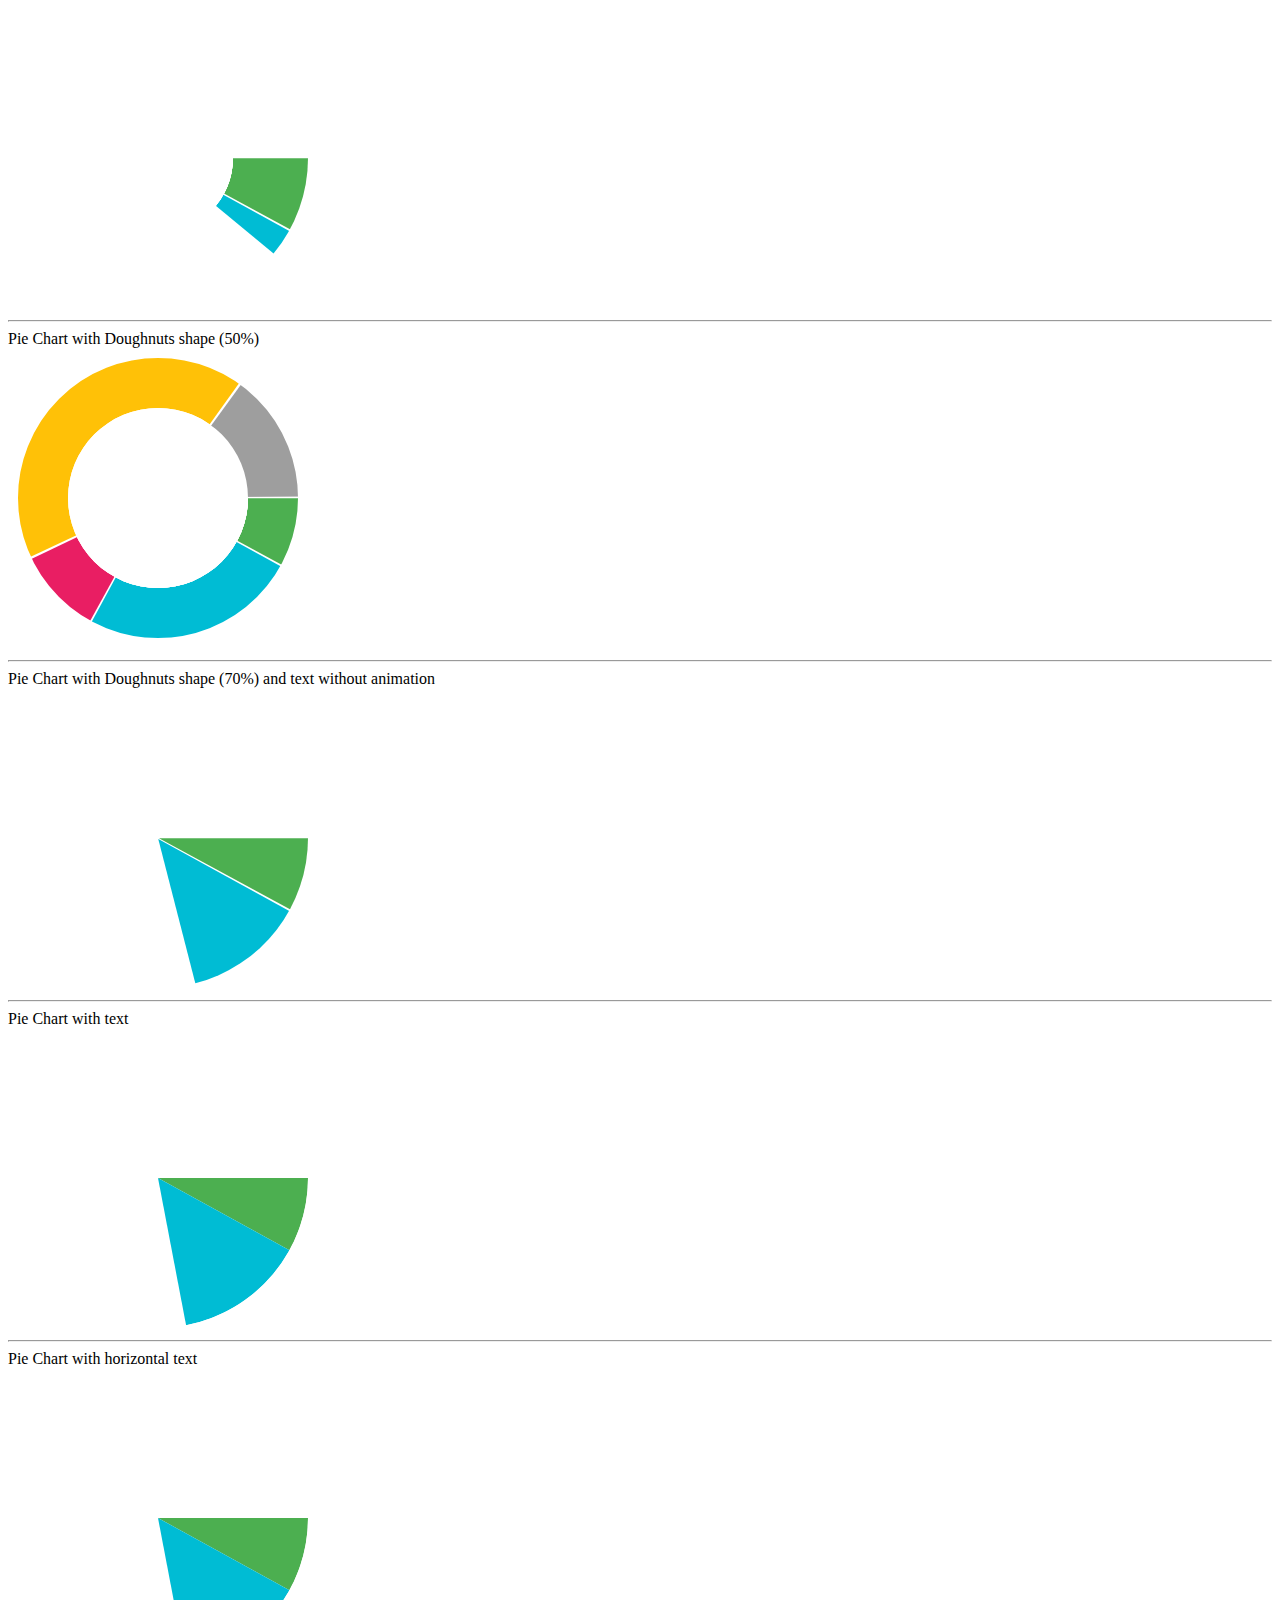
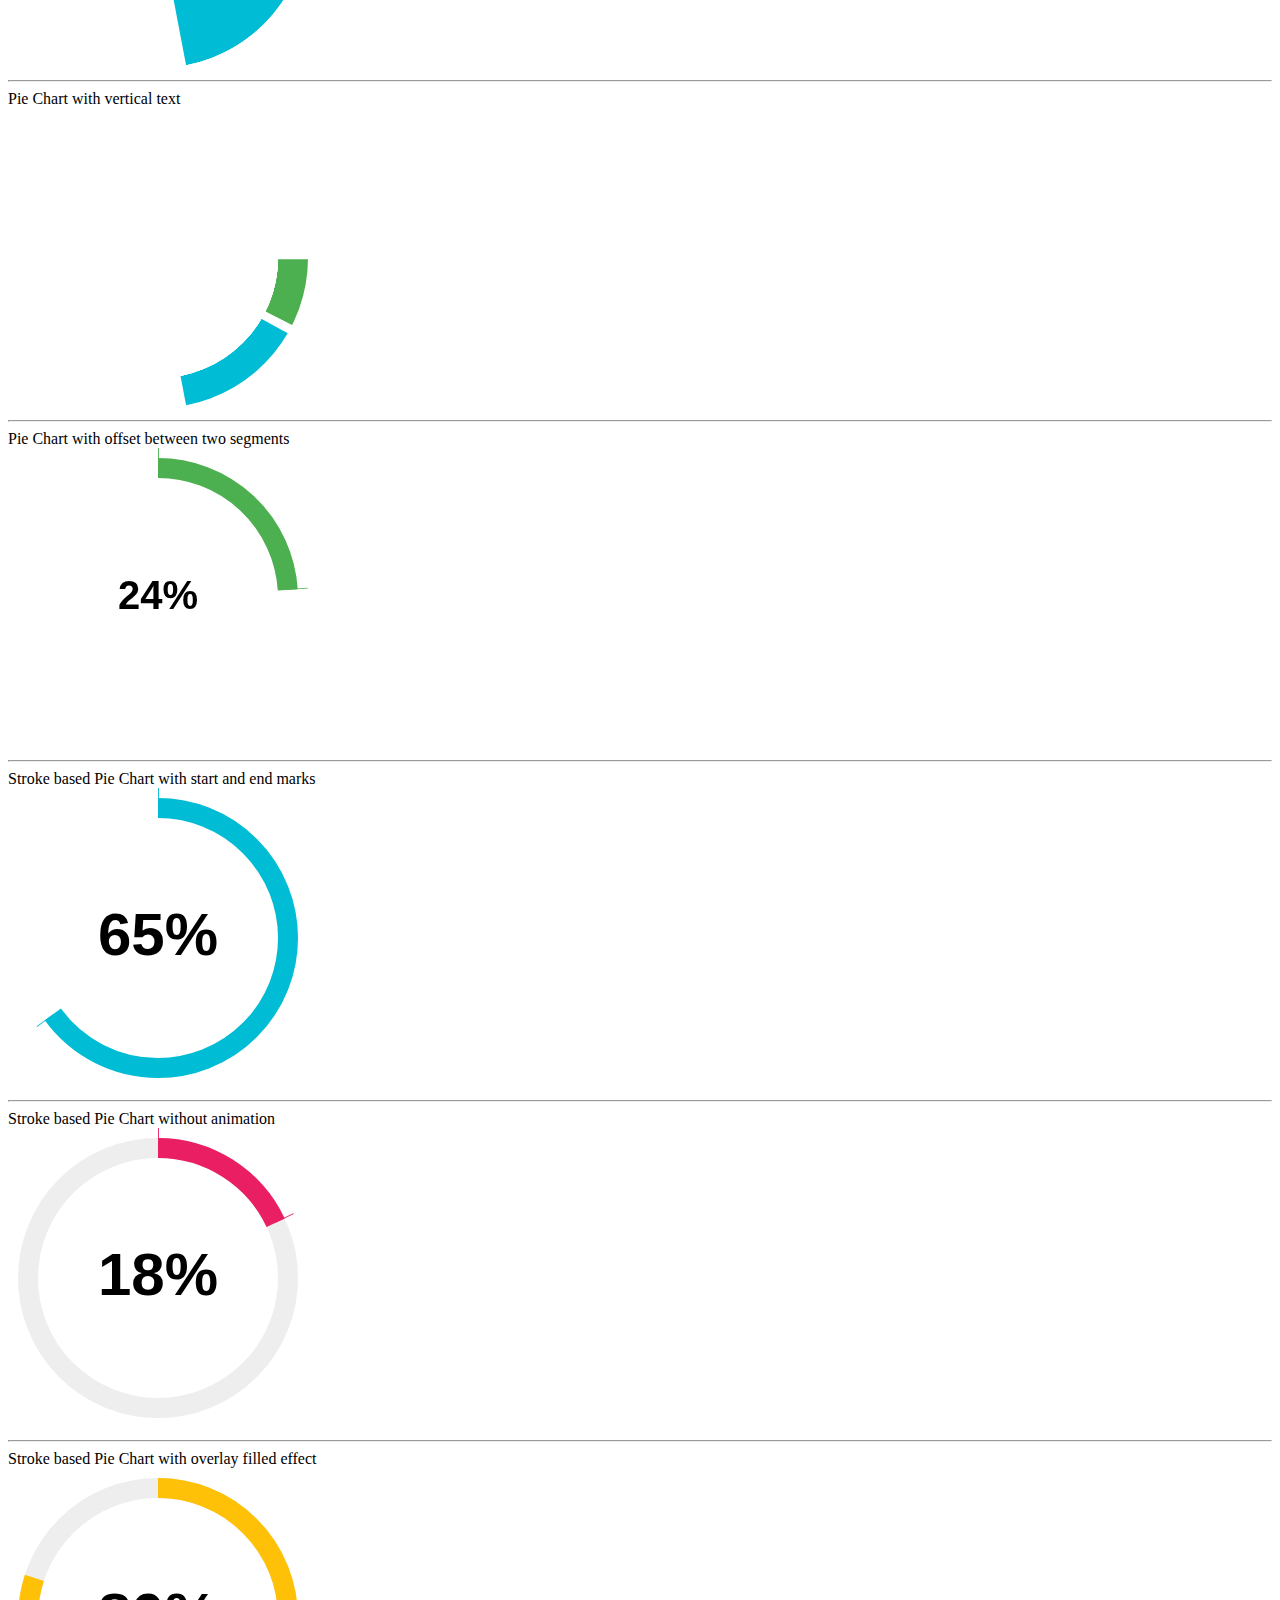
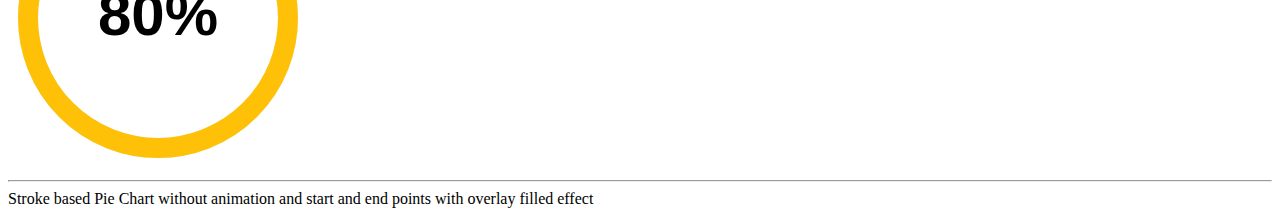
<file: js/index.html>
<!DOCTYPE html>
<html xmlns="http://www.w3.org/1999/xhtml">
  <head>
    <title>Simple Pie Chart</title>
    <script type="application/javascript" src="rpie.js"></script>
  </head>
  <body>
    <div class="false-For-Bottom-Text">
      <div class="mypiechart">
        <canvas id="myCanvas" width="300" height="300"></canvas>
      </div>
      <hr />
      Pie Chart with Doughnuts shape (50%)
    </div>

    <div class="false-For-Bottom-Text">
      <div class="mypiechart">
        <canvas id="myCanvas1" width="300" height="300"></canvas>
      </div>
      <hr />
      Pie Chart with Doughnuts shape (70%) and text without animation
    </div>

    <div class="false-For-Bottom-Text">
      <div class="mypiechart">
        <canvas id="myCanvas2" width="300" height="300"></canvas>
      </div>
      <hr />
      Pie Chart with text
    </div>

    <div class="false-For-Bottom-Text">
      <div class="mypiechart">
        <canvas id="myCanvas3" width="300" height="300"></canvas>
      </div>
      <hr />
      Pie Chart with horizontal text
    </div>

    <div class="false-For-Bottom-Text">
      <div class="mypiechart">
        <canvas id="myCanvas4" width="300" height="300"></canvas>
      </div>
      <hr />
      Pie Chart with vertical text
    </div>

    <div class="false-For-Bottom-Text">
      <div class="mypiechart">
        <canvas id="myCanvas5" width="300" height="300"></canvas>
      </div>
      <hr />
      Pie Chart with offset between two segments
    </div>

    <div class="false-For-Bottom-Text">
      <div class="mypiechart">
        <canvas id="myCanvas6" width="300" height="300"></canvas>
      </div>
      <hr />
      Stroke based Pie Chart with start and end marks
    </div>

    <div class="false-For-Bottom-Text">
      <div class="mypiechart">
        <canvas id="myCanvas7" width="300" height="300"></canvas>
      </div>
      <hr />
      Stroke based Pie Chart without animation
    </div>

    <div class="false-For-Bottom-Text">
      <div class="mypiechart">
        <canvas id="myCanvas8" width="300" height="300"></canvas>
      </div>
      <hr />
      Stroke based Pie Chart with overlay filled effect
    </div>

    <div class="false-For-Bottom-Text">
      <div class="mypiechart">
        <canvas id="myCanvas9" width="300" height="300"></canvas>
      </div>
      <hr />
      Stroke based Pie Chart without animation and start and end points with
      overlay filled effect
    </div>

    <script type="text/javascript">
      var obj = {
        values: [15, 50, 20, 85, 30],
        colors: ["#4CAF50", "#00BCD4", "#E91E63", "#FFC107", "#9E9E9E"],
        animation: true, // Takes boolean value & default behavious is false
        animationSpeed: 50, // Time in miliisecond & default animation speed is 20ms
        fillTextData: true, // Takes boolean value & text is not generate by default
        fillTextColor: "#fff", // For Text colour & default colour is #fff (White)
        fillTextAlign: 1.3, // for alignment of inner text position i.e. higher values gives closer view to center & default text alignment is 1.85 i.e closer to center
        fillTextPosition: "inner", // 'horizontal' or 'vertical' or 'inner' & default text position is 'horizontal' position i.e. outside the canvas
        doughnutHoleSize: 50, // Percentage of doughnut size within the canvas & default doughnut size is null
        doughnutHoleColor: "#fff", // For doughnut colour & default colour is #fff (White)
        offset: 1, // Offeset between two segments & default value is null
        pie: "normal", // if the pie graph is single stroke then we will add the object key as "stroke" & default is normal as simple as pie graph
        isStrokePie: {
          stroke: 20, // Define the stroke of pie graph. It takes number value & default value is 20
          overlayStroke: true, // Define the background stroke within pie graph. It takes boolean value & default value is false
          overlayStrokeColor: "#eee", // Define the background stroke colour within pie graph & default value is #eee (Grey)
          strokeStartEndPoints: "Yes", // Define the start and end point of pie graph & default value is No
          strokeAnimation: true, // Used for animation. It takes boolean value & default value is true
          strokeAnimationSpeed: 40, // Used for animation speed in miliisecond. It takes number & default value is 20ms
          fontSize: "60px", // Used to define text font size & default value is 60px
          textAlignement: "center", // Used for position of text within the pie graph & default value is 'center'
          fontFamily: "Arial", // Define the text font family & the default value is 'Arial'
          fontWeight: "bold", //  Define the font weight of the text & the default value is 'bold'
        },
      };

      var obj1 = {
        values: [15, 50, 20, 85, 30],
        colors: ["#4CAF50", "#00BCD4", "#E91E63", "#FFC107", "#9E9E9E"],
        animation: false,
        fillTextData: true,
        fillTextColor: "#fff",
        fillTextAlign: 1.3,
        fillTextPosition: "inner",
        doughnutHoleSize: 60,
        doughnutHoleColor: "#fff",
        offset: 1,
      };

      var obj2 = {
        values: [15, 50, 20, 85, 30],
        colors: ["#4CAF50", "#00BCD4", "#E91E63", "#FFC107", "#9E9E9E"],
        animation: true,
        animationSpeed: 30,
        fillTextData: true,
        fillTextColor: "#fff",
        fillTextAlign: 1.5,
        fillTextPosition: "inner",
        doughnutHoleSize: null,
        doughnutHoleColor: "#fff",
        offset: 1,
      };

      var obj3 = {
        values: [15, 50, 20, 85, 30],
        colors: ["#4CAF50", "#00BCD4", "#E91E63", "#FFC107", "#9E9E9E"],
        animation: true,
        fillTextData: true,
        fillTextColor: "#fff",
        fillTextPosition: "horizontal",
        doughnutHoleSize: null,
        doughnutHoleColor: "#fff",
        offset: null,
      };

      var obj4 = {
        values: [15, 50, 20, 85, 30],
        colors: ["#4CAF50", "#00BCD4", "#E91E63", "#FFC107", "#9E9E9E"],
        animation: true,
        fillTextData: true,
        fillTextColor: "#fff",
        fillTextPosition: "vertical",
        doughnutHoleSize: null,
        doughnutHoleColor: "#000",
        offset: null,
      };

      var obj5 = {
        values: [15, 50, 20, 85, 30],
        colors: ["#4CAF50", "#00BCD4", "#E91E63", "#FFC107", "#9E9E9E"],
        animation: true,
        doughnutHoleSize: 80,
        doughnutHoleColor: "#fff",
        offset: 5,
      };

      var obj6 = {
        pie: "stroke",
        values: [85],
        colors: ["#4CAF50"],
        isStrokePie: {
          stroke: 20,
          strokeStartEndPoints: "Yes",
          strokeAnimation: true,
          strokeAnimationSpeed: 30,
          fontSize: "40px",
          textAlignement: "center",
          fontFamily: "Arial",
          fontWeight: "bold",
        },
      };

      var obj7 = {
        pie: "stroke",
        values: [65],
        colors: ["#00BCD4"],
        isStrokePie: {
          stroke: 20,
          strokeStartEndPoints: "Yes",
          strokeAnimation: false,
          strokeAnimationSpeed: 20,
          fontSize: "60px",
          textAlignement: "center",
          fontFamily: "Arial",
          fontWeight: "bold",
        },
      };

      var obj8 = {
        pie: "stroke",
        values: [75],
        colors: ["#E91E63"],
        isStrokePie: {
          stroke: 20,
          overlayStroke: true,
          overlayStrokeColor: "#eee",
          strokeStartEndPoints: "Yes",
          strokeAnimation: true,
          strokeAnimationSpeed: 40,
          fontSize: "60px",
          textAlignement: "center",
          fontFamily: "Arial",
          fontWeight: "bold",
        },
      };

      var obj9 = {
        pie: "stroke",
        values: [80],
        colors: ["#FFC107"],
        isStrokePie: {
          stroke: 20,
          overlayStroke: true,
          overlayStrokeColor: "#eee",
          strokeStartEndPoints: "No",
          strokeAnimation: false,
          strokeAnimationSpeed: 20,
          fontSize: "60px",
          textAlignement: "center",
          fontFamily: "Arial",
          fontWeight: "bold",
        },
      };

      //Generate myCanvas
      generatePieGraph("myCanvas", obj);

      //Generate myCanvas1
      generatePieGraph("myCanvas1", obj1);

      //Generate myCanvas2
      generatePieGraph("myCanvas2", obj2);

      //Generate myCanvas3
      generatePieGraph("myCanvas3", obj3);

      //Generate myCanvas4
      generatePieGraph("myCanvas4", obj4);

      //Generate myCanvas5
      generatePieGraph("myCanvas5", obj5);

      //Generate myCanvas6
      generatePieGraph("myCanvas6", obj6);

      //Generate myCanvas7
      generatePieGraph("myCanvas7", obj7);

      //Generate myCanvas8
      generatePieGraph("myCanvas8", obj8);

      //Generate myCanvas9
      generatePieGraph("myCanvas9", obj9);
    </script>
  </body>
</html>
</file>
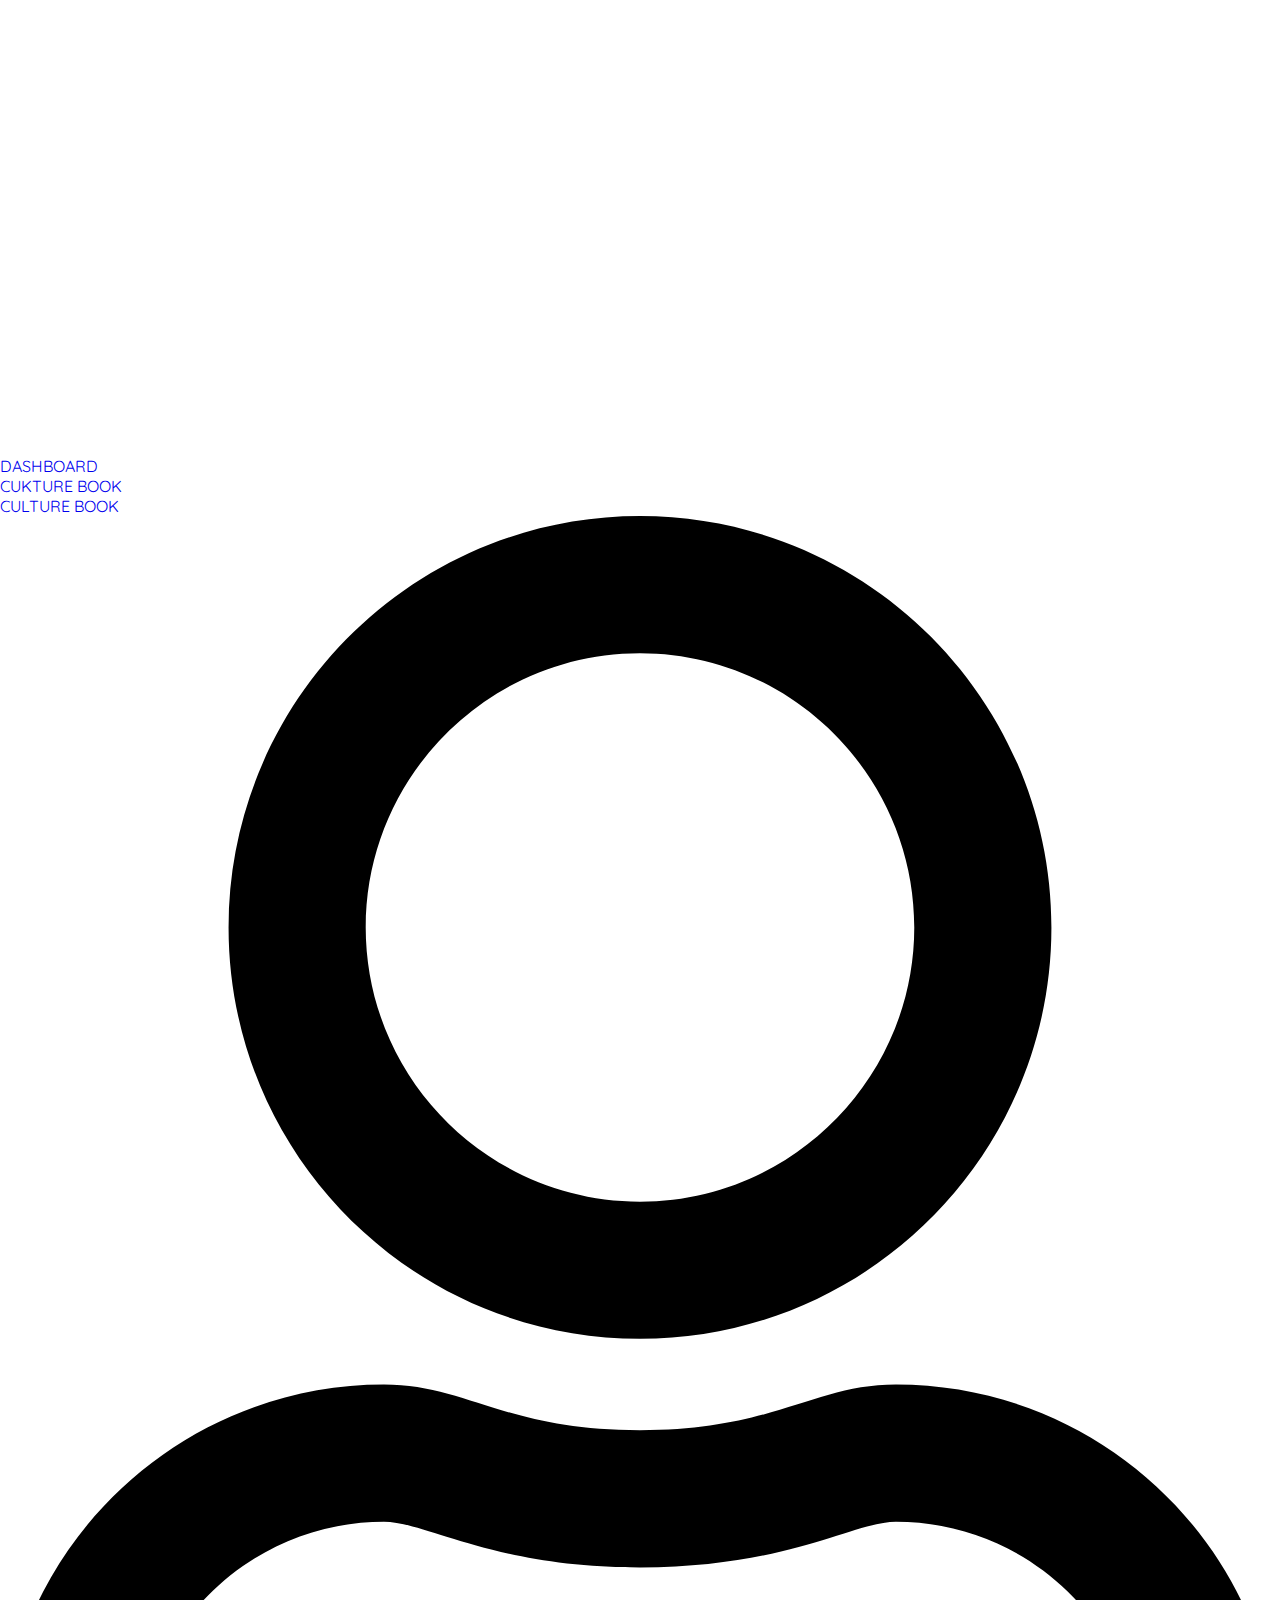
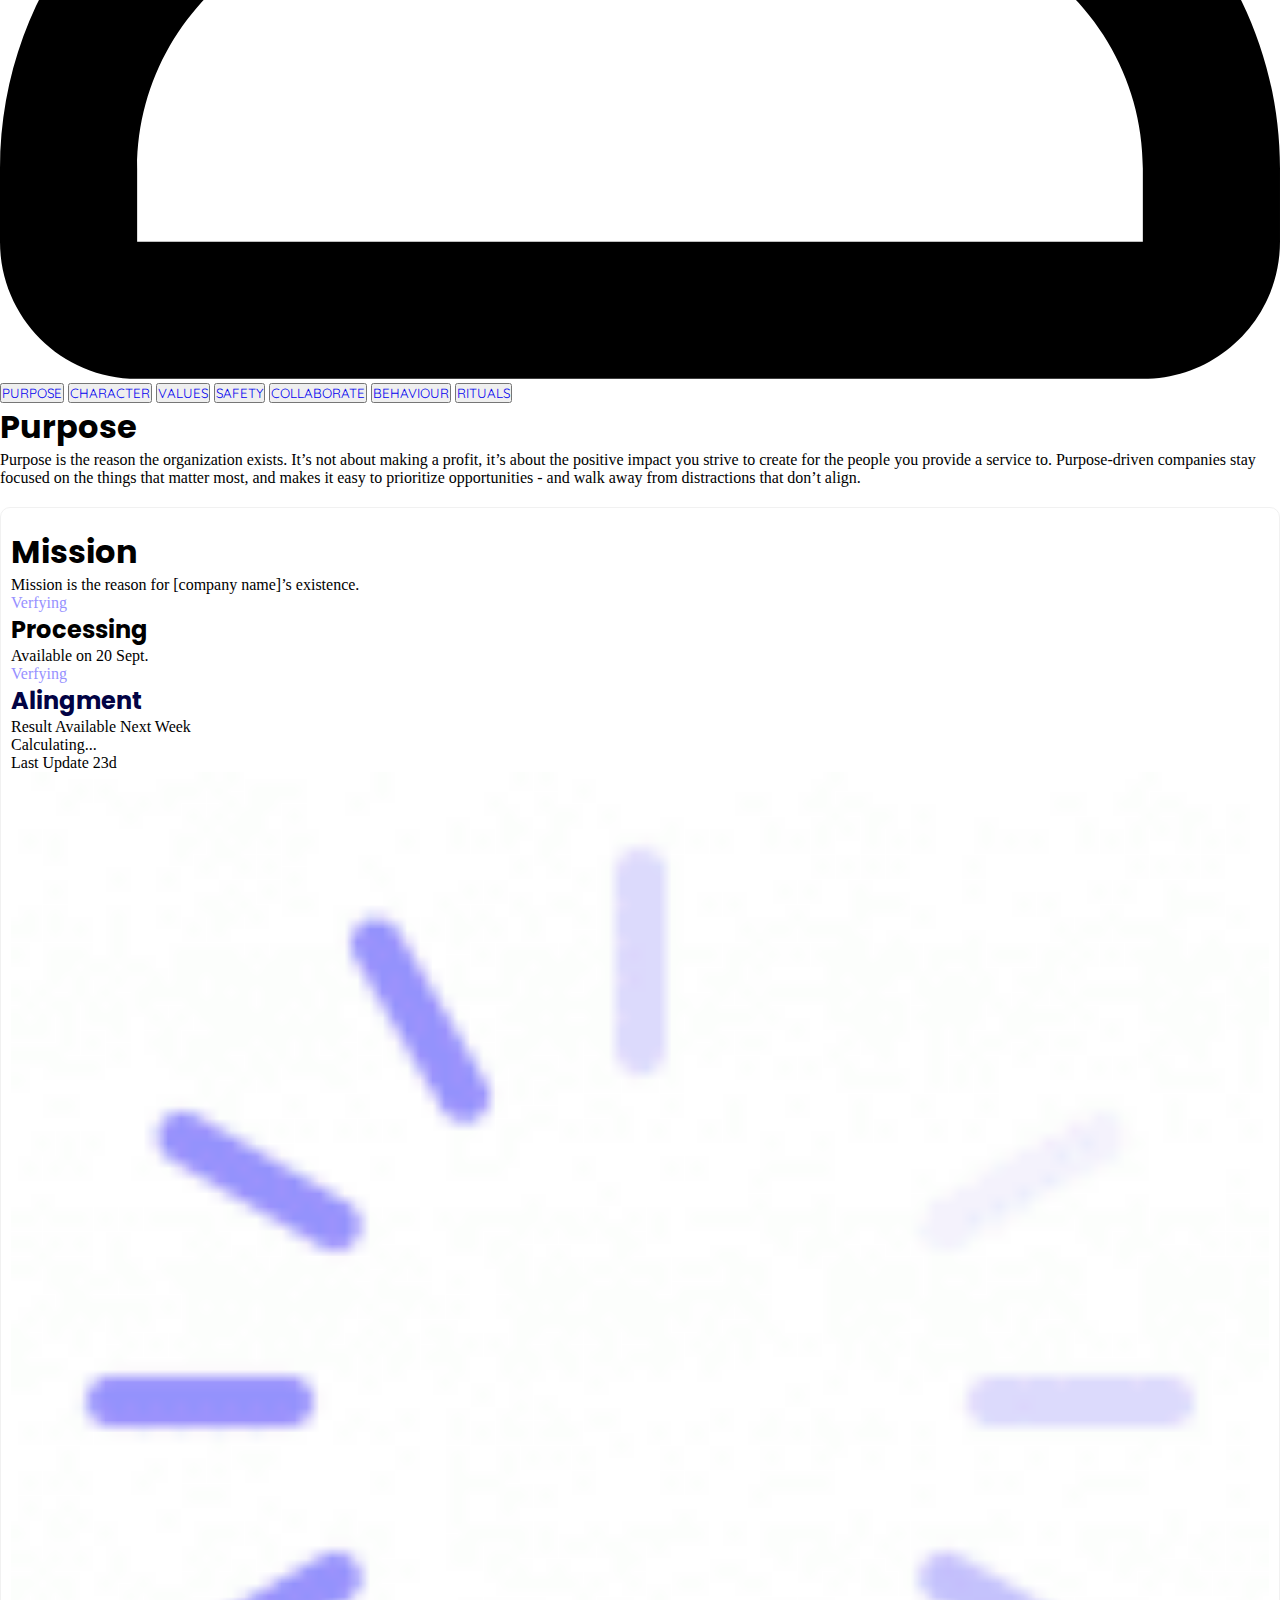
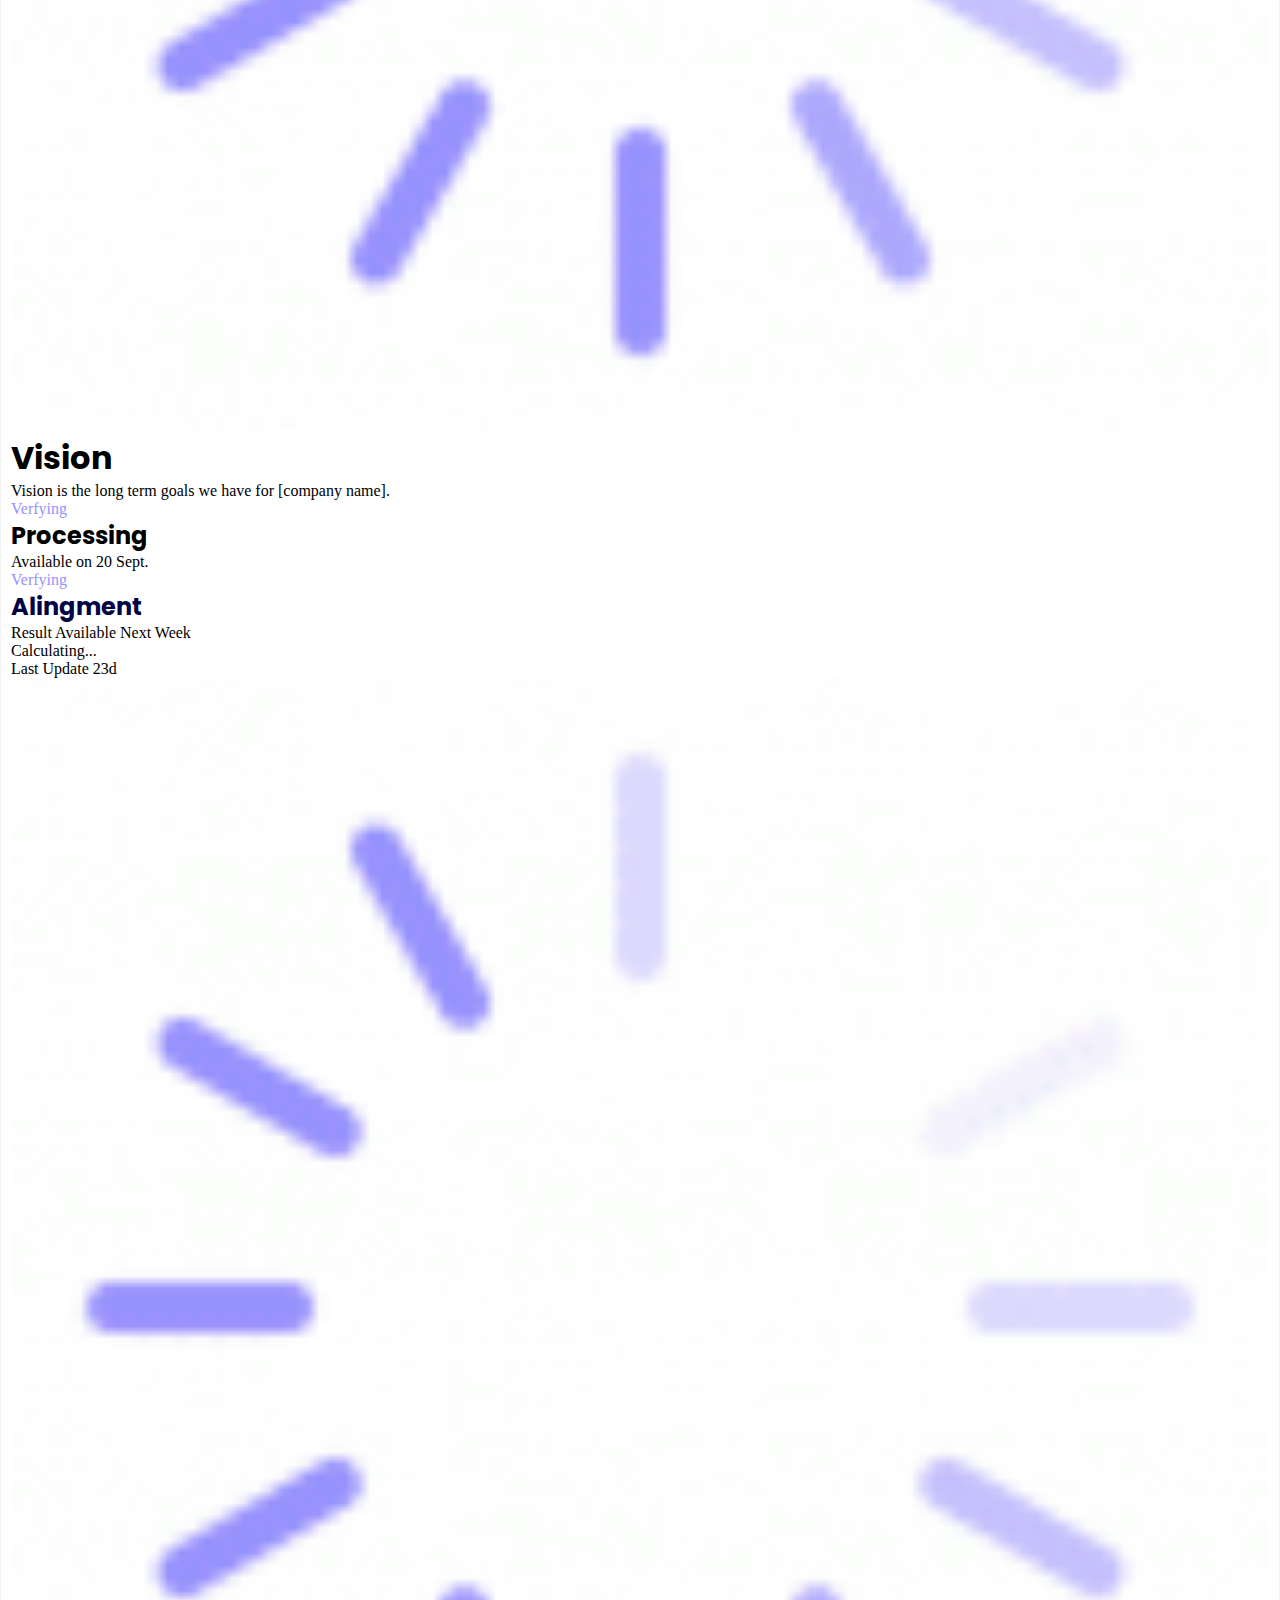
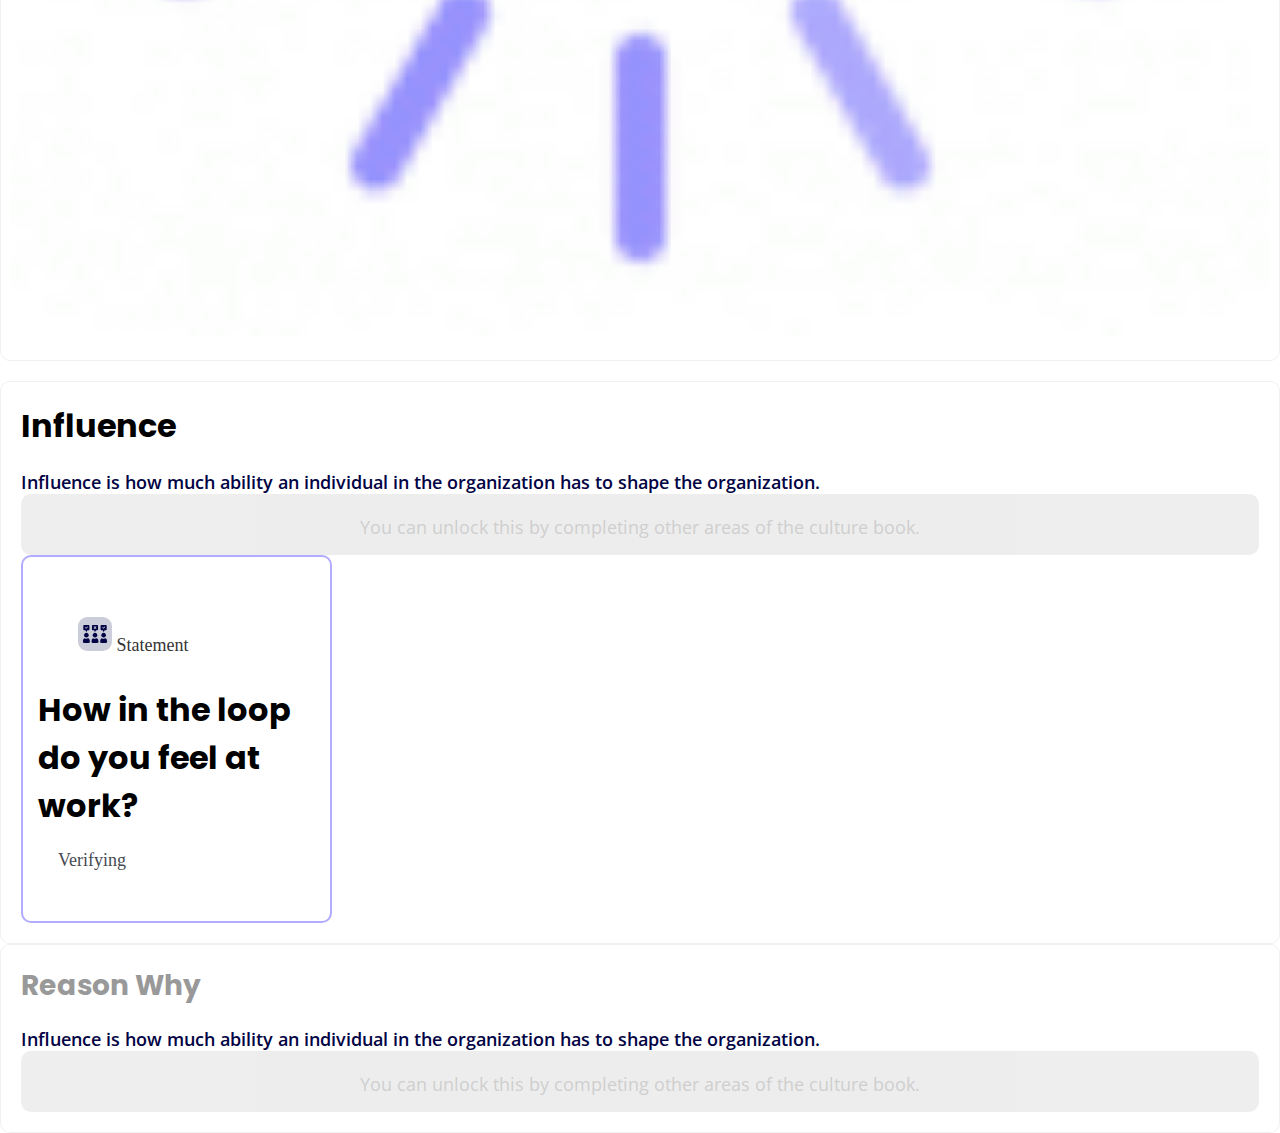
<file: processing.html>
<!DOCTYPE html>
<html lang="en">

<head>
    <meta charset="UTF-8">
    <meta http-equiv="X-UA-Compatible" content="IE=edge">
    <meta name="viewport" content="width=device-width, initial-scale=1.0">
    <title>Processing-Perkio</title>
    <link rel="icon" href="images/logo.svg" type="image/gif" sizes="16x16">
    <!-- Fontawesome -->
    <link href="https://kit-pro.fontawesome.com/releases/v5.15.4/css/pro.min.css" rel="stylesheet" />
    <!--Google Fonts-->
    <link href="https://fonts.googleapis.com/css2?family=Lato:wght@300;400;700;900&family=Open+Sans:wght@300;400;500;600;700;800&family=Poppins:wght@300;400;500;600;700;800;900&family=Quicksand:wght@300;400;500;600;700&display=swap" rel="stylesheet">
    <!--Font-Family StyleSheet-->
    <link rel="stylesheet" href="css/font-family.css">
    <!--Main StyleSheet-->
    <link rel="stylesheet" href="css/style.css">
    <!-- Responisve css -->
    <link rel="stylesheet" href="css/responsive.css">
</head>

<body>
    <section class="top-header">
        <div class="site-width">
            <div class="header">
                <div class="logo">
                    <img src="./images/logo.svg" alt="">
                </div>
                <div class="navbar">
                    <ul>
                        <li><a class="unactive-link" href="#">Dashboard</a></li>
                        <li><a class="unactive-link" href="#">Cukture Book</a></li>
                        <li><a class="active-link" href="#">Culture Book</a></li>
                        <li class="hide-me"><a class="toggle-button" href="#"><i style="color: #fff;" class="fas fa-bars"></i></a></li>
                        <li><a href="#">
                                <svg xmlns="http://www.w3.org/2000/svg" viewBox="0 0 448 512">
                                    <path d="M313.6 304c-28.7 0-42.5 16-89.6 16-47.1 0-60.8-16-89.6-16C60.2 304 0 364.2 0 438.4V464c0 26.5 21.5 48 48 48h352c26.5 0 48-21.5 48-48v-25.6c0-74.2-60.2-134.4-134.4-134.4zM400 464H48v-25.6c0-47.6 38.8-86.4 86.4-86.4 14.6 0 38.3 16 89.6 16 51.7 0 74.9-16 89.6-16 47.6 0 86.4 38.8 86.4 86.4V464zM224 288c79.5 0 144-64.5 144-144S303.5 0 224 0 80 64.5 80 144s64.5 144 144 144zm0-240c52.9 0 96 43.1 96 96s-43.1 96-96 96-96-43.1-96-96 43.1-96 96-96z" />
                                </svg>
                            </a>
                        </li>
                    </ul>
                </div>
            </div>
        </div>
    </section>
    <!--////////// {Main} //////////// -->
    <section class="main">
        <div class="site-width">
            <div id="active" class="">
                <div class="main-btn-group">
                    <button class="current-btn btn"><a href="#"> <i class="fal fa-compress-arrows-alt"></i>
                            Purpose</a></button>
                    <button class="unactive-btn btn"><a href="#"><i class="far fa-lock-alt"></i> Character</a></button>
                    <button class="unactive-btn btn"><a href="#"><i class="far fa-lock-alt"></i> Values</a></button>
                    <button class="unactive-btn btn"><a href="#"><i class="far fa-lock-alt"></i> Safety</a></button>
                    <button class="unactive-btn btn"><a href="#"><i class="far fa-lock-alt"></i>
                            Collaborate</a></button>
                    <button class="unactive-btn btn"><a href="#"><i class="far fa-lock-alt"></i>Behaviour</a></button>
                    <button class="unactive-btn btn"><a href="#"><i class="far fa-lock-alt"></i>Rituals</a></button>
                </div>
            </div>
            <div class="main-purpose">
                <div class="purp-content">
                    <h1>Purpose</h1>
                    <p>Purpose is the reason the organization exists. It’s
                        not about making a profit, it’s about the
                        positive impact you strive to create for the people you provide a service to. Purpose-driven
                        companies stay focused on the things that matter most, and makes it easy to prioritize
                        opportunities
                        - and walk away from distractions that don’t align.
                    </p>
                </div>
                <div class="mission">
                    <div class="mission-top-p">
                        <div class="mission-top">
                            <h1 class="">Mission</h1>
                        </div>
                        <p class="main-purpose-p">Mission is the reason for [company name]’s existence.</p>
                    </div>
                    <!-- leadership--1st-Part--{ Mission }  -->
                    <div class="leadership-main">
                        <div class="leadership-verfied processingDetailsArea">
                            <p class="verifyingId" style="color: #9791FF;">Verfying <i class="fas fa-hourglass-half"></i></p>
                            <h2 class="processingText"><i class="fas fa-sync-alt"></i> Processing</h2>
                            <p class="availableDate">Available on 20 Sept.</p>
                        </div>
                        <div class="leadership-defined processingCalculate">
                            <p class="pVerifying" style="color: #9791FF;">Verfying <i class="fas fa-hourglass-half"></i></p>
                            <h2 class="alignment" style="color: #020344; font-weight: 700;">Alingment</h2>
                            <p class="availableNext">Result Available Next Week</p>
                            <p class="claculate" style="">Calculating...</p>
                            <p class="lastDate" style="">Last Update 23d</p>
                        </div>
                        <div class="leadership-piechart processingImg">
                            <div class="chart">
                                  <img src="./images/loading.gif" alt="loading">
                            </div>
                        </div>
                    </div>
                    <!-- leadership--2nd Part { Vision } -->
                    <div class="mission-top-p">
                        <div class="mission-top resp600center">
                            <h1>Vision</h1>
                        </div>
                        <p class="main-purpose-p">Vision is the long term goals we have for [company name].</p>
                    </div>
                    <div class="leadership-main">
                        <div class="leadership-verfied processingDetailsArea">
                            <p class="verifyingId" style="color: #9791FF;">Verfying <i class="fas fa-hourglass-half"></i></p>
                            <h2 class="processingText"><i class="fas fa-sync-alt"></i> Processing</h2>
                            <p class="availableDate">Available on 20 Sept.</p>
                        </div>
                        <div class="leadership-defined processingCalculate">
                            <p class="pVerifying" style="color: #9791FF;">Verfying <i class="fas fa-hourglass-half"></i></p>
                            <h2 class="alignment" style="color: #020344; font-weight: 700;">Alingment</h2>
                            <p class="availableNext">Result Available Next Week</p>
                            <p class="claculate" style="">Calculating...</p>
                            <p class="lastDate" style="">Last Update 23d</p>
                        </div>
                        <div class="leadership-piechart processingImg">
                            <div class="chart">
                                <img src="./images/loading.gif" alt="loading">
                            </div>
                        </div>
                    </div>
                </div>
            </div>
        </div>
    </section>
    <!-- INFLUENCE--------------- -->
    <section class="influence">
        <div class="site-width">
            <div class="influence-inner">
                <div class="influence-top">
                    <h1>Influence</h1>
                    <p>Influence is how much ability an individual in the organization has to shape the organization.
                    </p>
                </div>
                <div class="influence-lock">
                    <p style="color: #a0a0a0;"> <i style="font-size: 1.5rem;" class="far fa-lock-alt"></i> You can
                        unlock
                        this by completing other areas of the culture
                        book.
                    </p>
                </div>
                <div class="influence-card">
                    <div class="influence-statement-card cardItem">
                        <div class="statement-top">
                            <p class="nameStatement" style="color: #353535;">
                                <img src="images/statement.svg" alt="">
                                <span>Statement</span>
                            </p>
                        </div>
                        <h1>How in the loop do you feel
                            at work?</h1>
                        <p class="cardVerifying" style="">Verifying <i class="fas fa-hourglass-half"></i></p>
                    </div>
                </div>
            </div>
        </div>
    </section>
    <section class="reason-why">
        <div class="site-width">
            <div class="reason-why-inner">
                <div class="influence-top">
                    <h1 style="color: #999999;"><i style="font-size: 1.5rem;" class="far fa-lock-alt"></i> Reason Why
                    </h1>
                    <p>Influence is how much ability an individual in the organization has to shape the organization.
                    </p>
                </div>
                <div class="influence-lock">
                    <p style="color: #a0a0a0;"> <i style="font-size: 1.5rem;" class="far fa-lock-alt"></i> You can
                        unlock
                        this by completing other areas of the culture
                        book.
                    </p>
                </div>
            </div>
        </div>
    </section>
    <script src="./js/script.js"></script>
</body>

</html>
</file>
<file: css/font-family.css>
@font-face {
    font-family: 'AirbnbCereal_W_Lt';
    src: url('../fonts/AirbnbCerealWLt.woff2') format('woff2'),
        url('../fonts/AirbnbCerealWLt.woff') format('woff');
    font-weight: 300;
    font-style: normal;
    font-display: swap;
}

@font-face {
    font-family: 'AirbnbCereal_W_Blk';
    src: url('../fonts/AirbnbCerealWBlk.woff2') format('woff2'),
        url('../fonts/AirbnbCerealWBlk.woff') format('woff');
    font-weight: 900;
    font-style: normal;
    font-display: swap;
}

@font-face {
    font-family: 'AirbnbCereal_W_Bk';
    src: url('../fonts/AirbnbCerealWBk.woff2') format('woff2'),
        url('../fonts/AirbnbCerealWBk.woff') format('woff');
    font-weight: normal;
    font-style: normal;
    font-display: swap;
}

@font-face {
    font-family: 'AirbnbCereal_W_Bd';
    src: url('../fonts/AirbnbCerealWBd.woff2') format('woff2'),
        url('../fonts/AirbnbCerealWBd.woff') format('woff');
    font-weight: bold;
    font-style: normal;
    font-display: swap;
}

@font-face {
    font-family: 'AirbnbCereal_W_Md';
    src: url('../fonts/AirbnbCerealWMd.woff2') format('woff2'),
        url('../fonts/AirbnbCerealWMd.woff') format('woff');
    font-weight: 500;
    font-style: normal;
    font-display: swap;
}

@font-face {
    font-family: 'AirbnbCereal_W_XBd';
    src: url('../fonts/AirbnbCerealWXBd.woff2') format('woff2'),
        url('../fonts/AirbnbCerealWXBd.woff') format('woff');
    font-weight: 800;
    font-style: normal;
    font-display: swap;
}
</file>
<file: css/style.css>
* {
  margin: 0;
  padding: 0;
  box-sizing: border-box;
}

a {
  text-decoration: none;
  text-transform: uppercase;
  font-family: "Quicksand", sans-serif;
}

img {
  width: 100%;
}

li {
  list-style-type: none;
}

button {
  cursor: pointer;
}

h1,
h2 {
  font-family: "Poppins", sans-serif;
}

/* .........header */

/* raihan code header start */

.main_header {
  background: #020344;
}

.main_header img {
  width: 100px;
  height: 100px;
}

.header_wrapper {
  display: flex;
  justify-content: space-between;
  align-items: center;
}

.header_wrapper ul {
  display: flex;
  justify-content: center;
  align-items: center;
}

.main_header ul li {
  margin-top: 10px;
}

.main_header ul li a:hover {
  border: 1px solid #070977;
  color: white;
}
.main_header ul li a {
  text-decoration: none;
  color: #9a9ab4;
  transition: all 0.2s ease-in-out;
  padding: 5px 10px;
  border-radius: 5px;
  border: 1px solid transparent;
}

.main_header ul > li a > svg {
  width: 20px;
  fill: #fff;
}

.bar_icon {
  font-size: 20px;
}
.close_icon {
  font-size: 20px;
}
.hide-me {
  display: none;
}

.navbar_close_button {
  display: none;
}


.activeMe {
  display: none;
}

.show_after_close {
  display: block;
}

.closeMe {
  display: none;
}

.hide_toogle_button{
  display: none;
}

.secondary_navbar_wrapper .will_be_hide_600px {
  display: none;
}
/* raihan code header end */

.secondary_navbar_wrapper  {
  width: 100%;
  margin: 40px 0;
}

.secondary_navbar_wrapper ul {
  display: flex;
  gap: 18px;
  justify-content: center;
  flex-wrap: wrap;
}

.secondary_navbar_wrapper ul li a {
  text-decoration: none;
  color: #B3B3C7;
  margin: 0 10px;
  font-weight: bold;
  cursor: pointer;
  transition: all .2s ease-in-out;
}

.secondary_navbar_wrapper ul li a:hover{
  color: #020344;
  font-weight: bolder;
}

.active_secondery_navber_item {
  background: #020344;
  padding:10px 20px;
  color: white;
  border-radius: 50px;
  color: white !important;
}


/* secondary header end  */

/* INFLUENCE------ */

.influence-inner {
  border: 1px solid #e4e4e480;
  border-radius: 10px;
  padding: 20px;
}

.influence-top h2 {
  font-family: "Open Sans", sans-serif;
  font-weight: 700;
  color: #020344;
}

.influence-top p {
  font-family: "Open Sans", sans-serif;
  font-weight: 600;
  font-size: 18px;
  margin-top: 20px;
  color: #020344;
}

.influence-lock {
  background-color: #dddddd;
  border-radius: 10px;
  display: flex;
  justify-content: center;
  align-items: center;
  font-family: "Open Sans", sans-serif;
  font-weight: 400;
  font-size: 18px;
  color: #494949;
  opacity: 0.5;
  padding: 14px;
}

.influence-card {
  border: 2px solid #b1acff;
  padding: 30px 15px;
  border-radius: 10px;
  width: 311px;
}
.influence-card img {
  height: 40px;
  width: 40px;
}

.influence-statement-top {
  display: flex;
  justify-content: space-around;
  align-items: center;
}

.influence-statement-top i {
  border: 2px solid #b1acff;
  color: #b1acff;
  height: 36px;
  width: 36px;
  border-radius: 50%;
  display: flex;
  justify-content: center;
  align-items: center;
  cursor: pointer;
  transition: all 0.2s ease-in-out;
  font-size: 20px;
}

.influence-statement-top i:hover {
  background: #b1acff;
  color: #020344;
}

.influence-card p {
  margin-left: 20px;
  font-size: 18px;
  padding: 20px 0;
  color: #464a53;
}

.influence-card a {
  text-decoration: none;
  background: #39c16c;
  padding: 8px 20px;
  color: white;
  font-weight: bold;
  border-radius: 10px;
  margin: 50px 0;
  margin-left: 20px;
  transition: all 0.2s ease-in-out;
}

.statementDetails a {
  text-decoration: none;
  background: #39c16c;
  padding: 8px 20px;
  color: white;
  font-weight: bold;
  border-radius: 10px;
  margin-top: 10px;
  margin-bottom: 20px;
  display: inline-block;
  transition: all 0.2s ease-in-out;
}

.statementDetails a:hover {
  background: #34a760;
  color: #020344;
}
/* .statemenT STATUS */

.statement-top {
  display: flex;
  color: white;
  gap: 15px;
  margin-top: 10px;
  margin-bottom: 10px;
  margin-left: 20px;
  align-items: center;
}
.statement-top img {
  width: 34px;
  height: 34px;
}

.statement_all_wrapper {
  border: 1px solid rgb(233, 228, 228);
  border-radius: 10px;
  margin-bottom: 20px;
  padding: 20px;
}

.statement_wrapper {
  background: #020344;
  padding: 20px;
  border-radius: 10px;
}
.statement-top a {
  color: white;
  border: 2px solid white;
  height: 35px;
  width: 35px;
  display: flex;
  justify-content: center;
  align-items: center;
  border-radius: 50%;
  text-decoration: none;
  transition: all 0.2s ease-in-out;
}

.statement-top a:hover {
  color: black;
  background: white;
}

/* statement done  */

.statement_graph {
  position: relative;
  z-index: 2;
}

.progress_bar {
  width: 100%;
  height: 40px;
  background: #f1efef;
  border-radius: 6px;
  position: relative;
  margin-bottom: 10px;
}
.progress_done {
  width: 10%;
  height: 100%;
  background: #e6e5fb;
  padding: 5px 8px;
  border-radius: 6px 0 0 6px;
}
.progress_text {
  position: absolute;
  left: 15px;
  top: 8px;
  font-weight: 600;
}

.progress_percentage {
  position: absolute;
  right: 15px;
  top: 8px;
  font-weight: 600;
}

/* mostly yes  */
.mostly_yes {
  width: 50%;
}

.check_circle {
  color: #020344;
  border-radius: 50%;
}

/* i am not sure  */
.iAm_not_sure {
  width: 22%;
}

/* who knows  */
.who_knows {
  width: 18%;
}
.response {
  text-align: right;
  margin-right: 15px;
  font-weight: 600;
}

.reason-why-inner {
  border: 1px solid #e4e4e480;
  border-radius: 10px;
  padding: 20px;
}

.reason-why-inner h1 {
  color: #99999999;
  font-size: 28px;
}



.statementDetails {
  margin-left: 68px;
  color: white;
}

.statementDetails h5 {
  font-size: 30px;
  color: white;
}

/* purpose start  */
.purpose {
  border: 1px solid #f1f1f1;
  padding: 20px;
  border-radius: 10px;
  margin: 20px 0;
}

.purpose h2 {
  color: #020344;
  font-family: "Open Sans", sans-serif;
  font-weight: bold;
}

.purpose p {
  font-family: "Open Sans", sans-serif;
  font-size: 18px;
  color: #020344;
  text-align: justify;
}
/* purpose end  */

/* mission start */

.mission {
  border: 1px solid #f1f1f1;
  border-radius: 10px;
  padding: 20px 10px;
  margin: 20px 0;
}
.mission_title {
  display: flex;
  justify-content: space-between;
  align-items: center;
}
.mission_reason_text {
  font-weight: 600;
  color: black;
  padding: 10px 0;
  font-size: 20px;
  color: #020344;
}

.mission_title h2 {
  color: #020344;
  font-family: "Open Sans", sans-serif;
  font-weight: bold;
}
.mission_title button {
  text-transform: uppercase;
  outline: none;
  font-size: 14px;
  border: 2px solid #020344;
  background: transparent;
  border-radius: 50px;
  padding: 10px 25px;
  font-weight: bold;
  transition: all 0.2s ease-in-out;
  color: #020344;
  font-family: "Lato", sans-serif;
}

.mission_title button:hover {
  background: #020344;
  color: white;
  border: 2px solid #020344;
}
.inner_item_wrapper {
  margin-bottom: 20px;
}

.mission_item {
  background: #020344;
  border-radius: 10px;
  padding: 20px;
  color: white;
}

.mission_item p {
  color: #c08d26;
  font-weight: 600;
  font-family: "Poppins", sans-serif;
}

.mission_item h2 {
  font-family: "Poppins", sans-serif;
}

.mission_item p:last-child {
  color: white;
}

.dislike_button {
  width: 15px;
  height: 15px;
}

.like_button {
  color: #9791ff !important;
}
/* mission end  */

/* chart start  */
/* .inner_chart_info {
  } */

.inner_chart_info p {
  color: #9cd7ef;
  font-weight: 600;
}

.inner_chart_info h2 {
  font-weight: bold;
  font-family: "Poppins", sans-serif;
  color: #020344;
}

.inner_chart_info ul {
  display: flex;
  margin-left: -30px;
  font-family: "Poppins", sans-serif;
}

.inner_chart_info ul li {
  list-style-type: none;
  margin-right: 10px;
  color: #020344;
  font-weight: bold;
}

.inner_chart_info span {
  color: #ff9898;
  font-weight: 600;
  font-size: 18px;
  font-family: "Poppins", sans-serif;
}

/* chart end  */
</file>
<file: css/responsive.css>
@media screen and (max-width: 1200px) {
  .secondary_navbar_wrapper ul {
    justify-content: center;
  }
}

@media screen and (max-width: 768px) {
  .hide-me {
    display: block;
  }

  .secondary_navbar_wrapper{
    margin-top: -35px;
  }
  .secondary_navbar_wrapper ul{
    display: block;
    background: #020344;
    padding: 20px 0;
    padding-top: 40px;
    border-radius: 0 0 10px 10px;
  }
  .secondary_navbar_wrapper li{
    margin: 20px 0;
  }
  .secondary_navbar_wrapper li a {
    color: white;
    border: 1px solid transparent;
    border-radius: 5px;
    padding: 6px;
    padding-right: 15px;
  }
  .secondary_navbar_wrapper li a:hover{
    border: 1px solid white;
    color: white !important;
  }

  .active_secondery_navber_item {
    border: 1px solid white !important;
    border-radius: 50px !important;
    padding: 10px 20px;
    margin-left: 20px;
  }
}


@media screen and (max-width: 660px) {
  .will_be_hide_600px {
    display: none;
  }

  .hide-me {
    display: block;
  }

  .secondary_navbar_wrapper .will_be_show_600px {
    display: inline-block;
    margin-left: 20px !important;
  }


}
</file>
